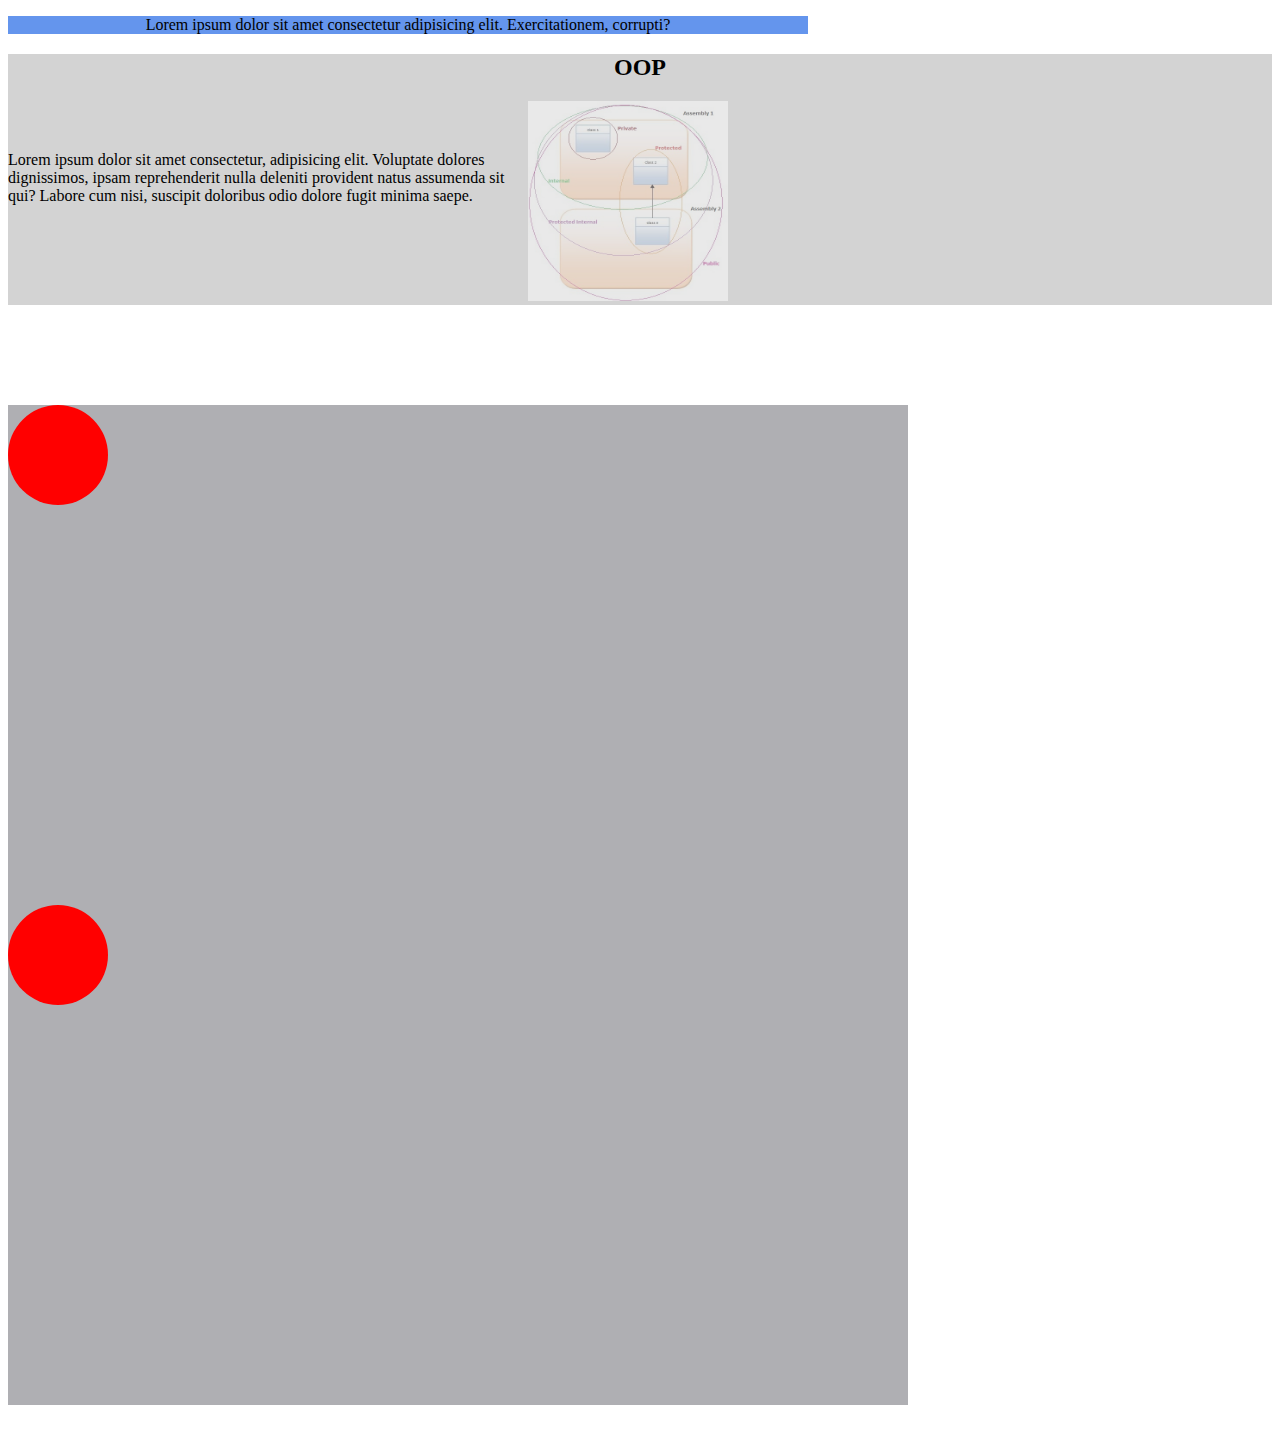
<file: index.html>
<!DOCTYPE html>
<html lang="en">

<head>
    <meta charset="UTF-8">
    <meta name="viewport" content="width=device-width, initial-scale=1.0">
    <title>CSS Chapter 02 </title>
    <link rel="stylesheet" href="style2.css">
    <link href="https://unpkg.com/aos@2.3.1/dist/aos.css" rel="stylesheet">
</head>

<body>
    <header>
        <p class="txtAlign">Lorem ipsum dolor sit amet consectetur adipisicing elit. Exercitationem, corrupti?</p>
    </header>
    <main>
        <h2 class="txtAlign">OOP</h2>
        <p class="firstP">Lorem ipsum dolor sit amet consectetur, adipisicing elit. Voluptate dolores dignissimos, ipsam
            reprehenderit nulla deleniti provident natus assumenda sit qui? Labore cum nisi, suscipit doloribus odio
            dolore fugit minima saepe.</p>
        <img src="./access-modifiers.jpg" alt="oop">



    </main>
    <footer>
        <div></div>
    </footer>
    <footer>
        <div></div>
    </footer>
    <section>
        <div data-aos="fade-left">
            Lorem ipsum dolor sit amet consectetur adipisicing elit. Sed asperiores labore ipsum dolorum beatae possimus nihil aspernatur repudiandae eaque cumque itaque delectus quo hic nisi et aliquid, odio ut qui.
        </div>
    </section>

    <script src="https://unpkg.com/aos@2.3.1/dist/aos.js"></script>
    <script>
        AOS.init();
      </script>
</body>

</html>
</file>
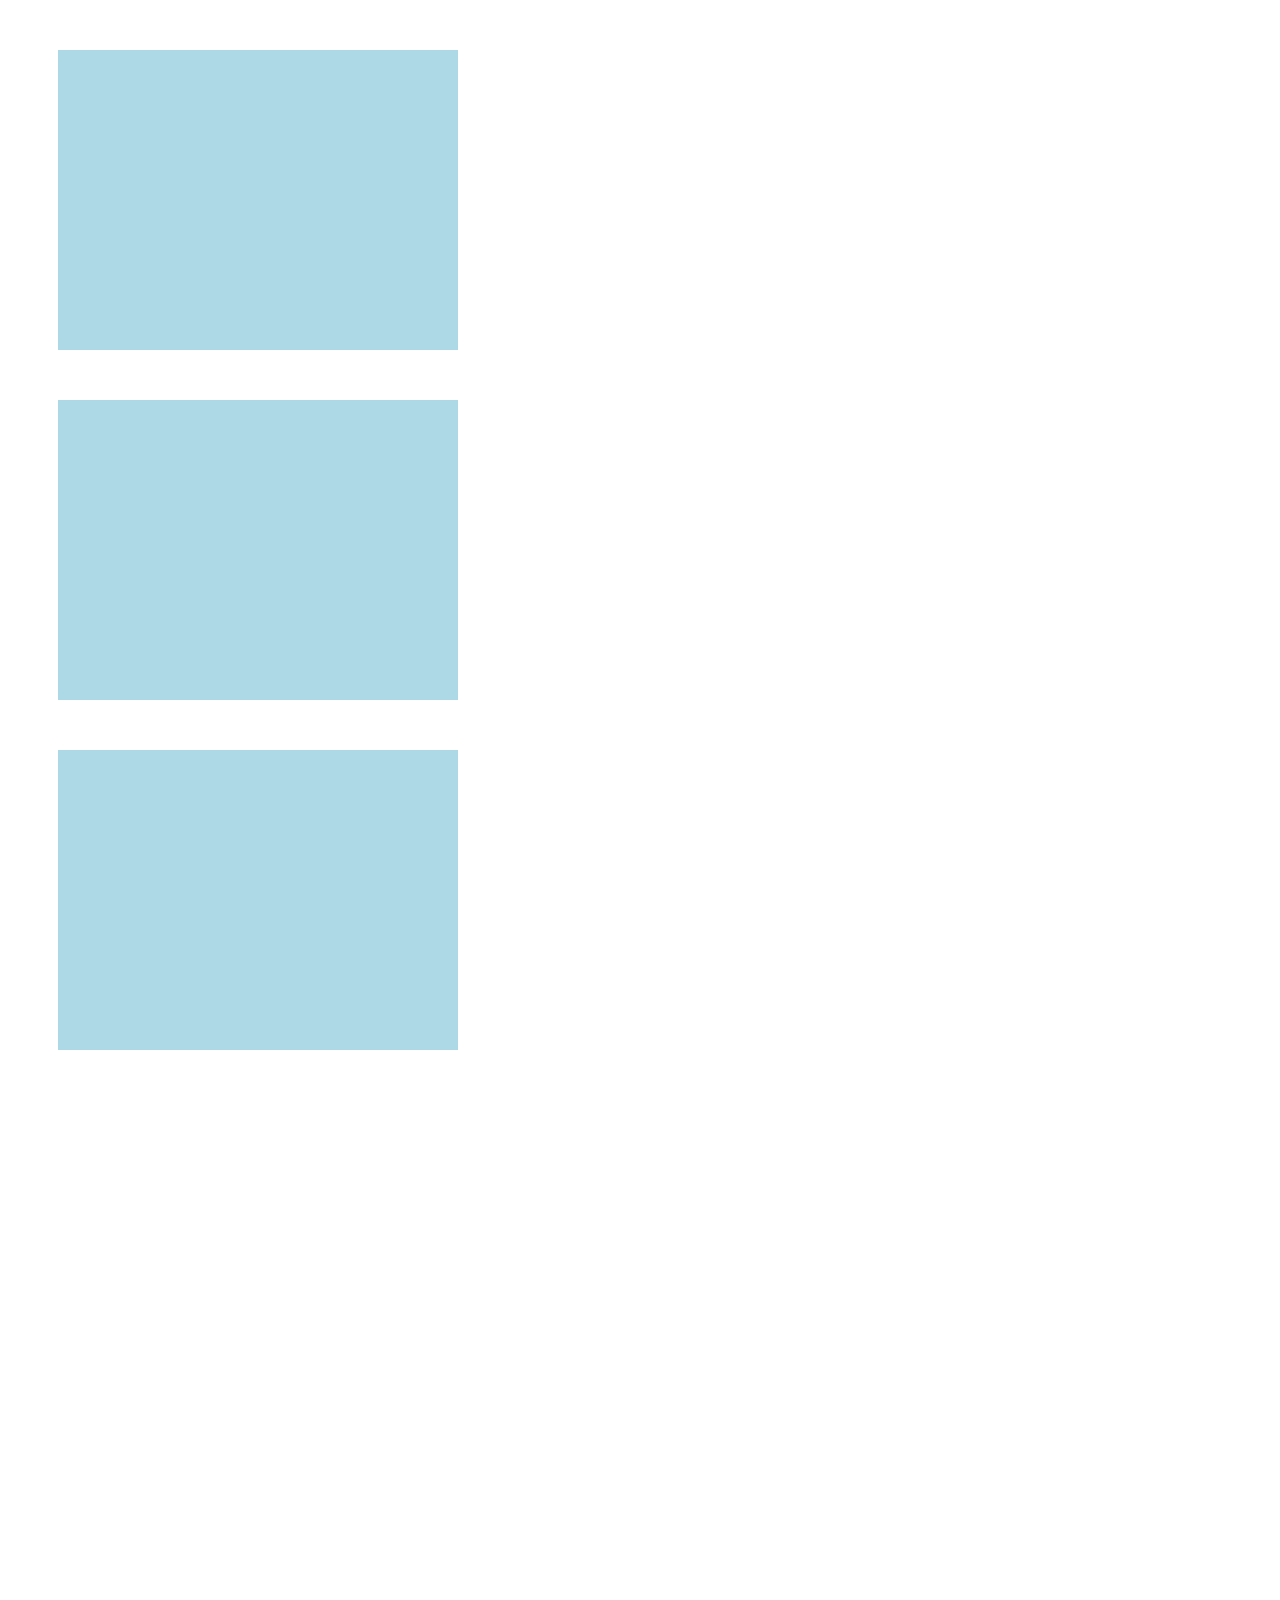
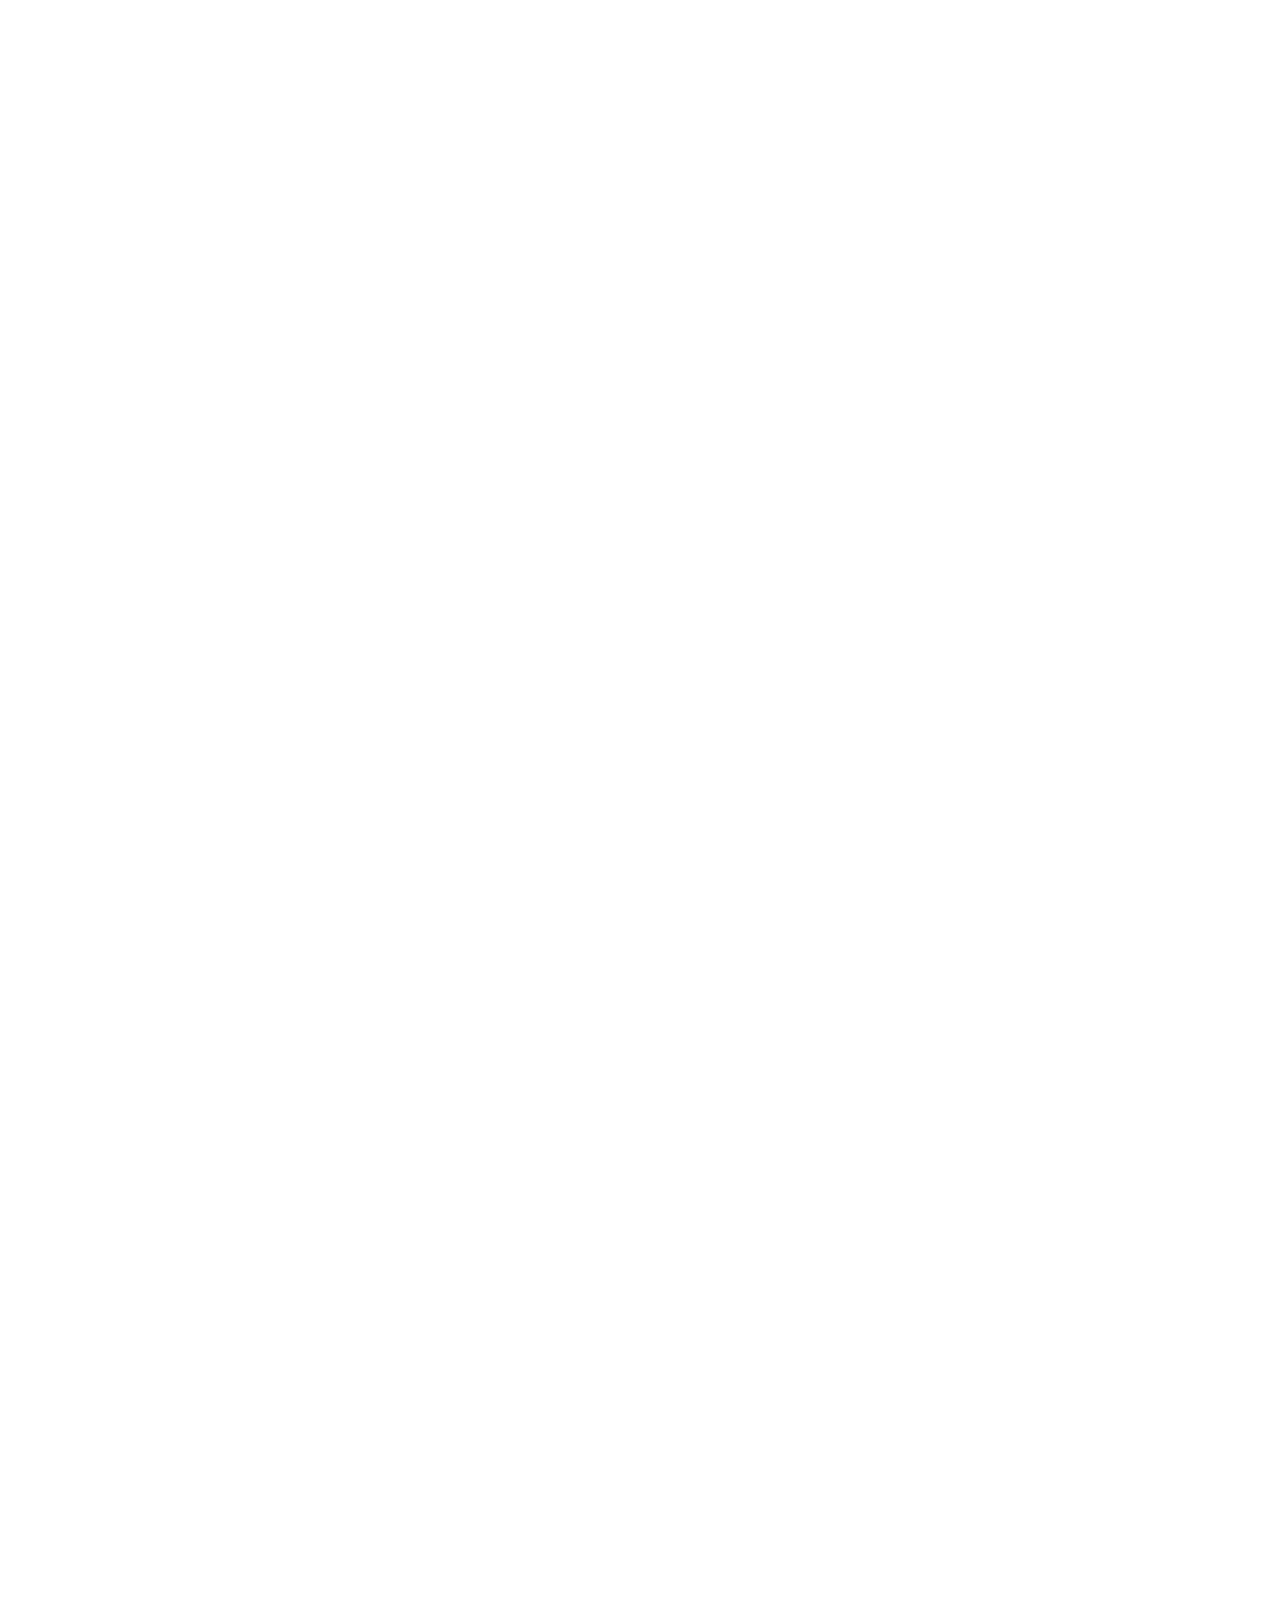
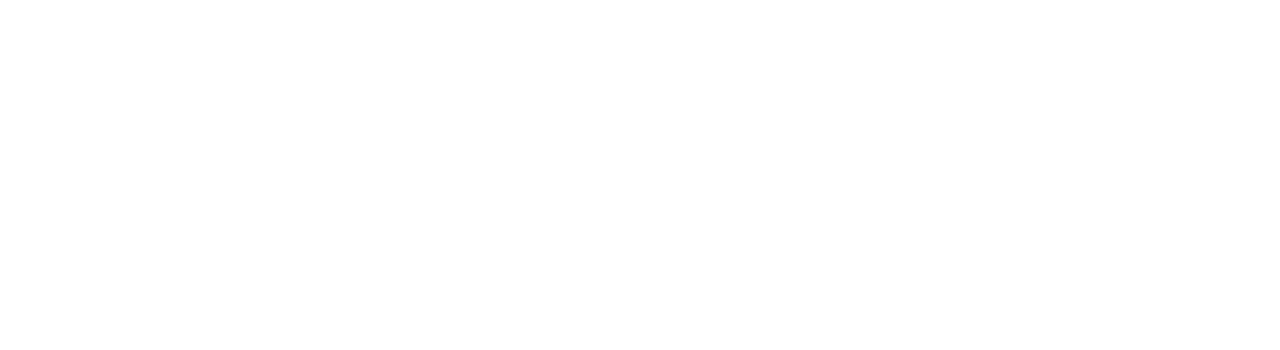
<file: aos.html>
<!DOCTYPE html>
<html lang="en">
<head>
    <meta charset="UTF-8">
    <meta name="viewport" content="width=device-width, initial-scale=1.0">
    <title>AOS</title>
    <link href="https://unpkg.com/aos@2.3.1/dist/aos.css" rel="stylesheet">
    <style>
        div{
            height: 300px;
            width: 400px;
            margin: 50px;
            background-color: lightblue;
        }
    </style>
</head>
<body>


    <div></div>
    <div></div>
    <div data-aos="flip-left" ></div>
    <div data-aos="zoom-out-right"></div>
    <div data-aos="fade-up"></div>
    <div data-aos="fade-down" ></div>
    <div data-aos="fade-down-left" ></div>
    <div data-aos="flip-left" ></div>
    <div data-aos="zoom-in"></div>
    <div data-aos="zoom-out-right"></div>
   


    <script src="https://unpkg.com/aos@2.3.1/dist/aos.js"></script>
    <script>
        AOS.init();
      </script>
</body>
</html>
</file>
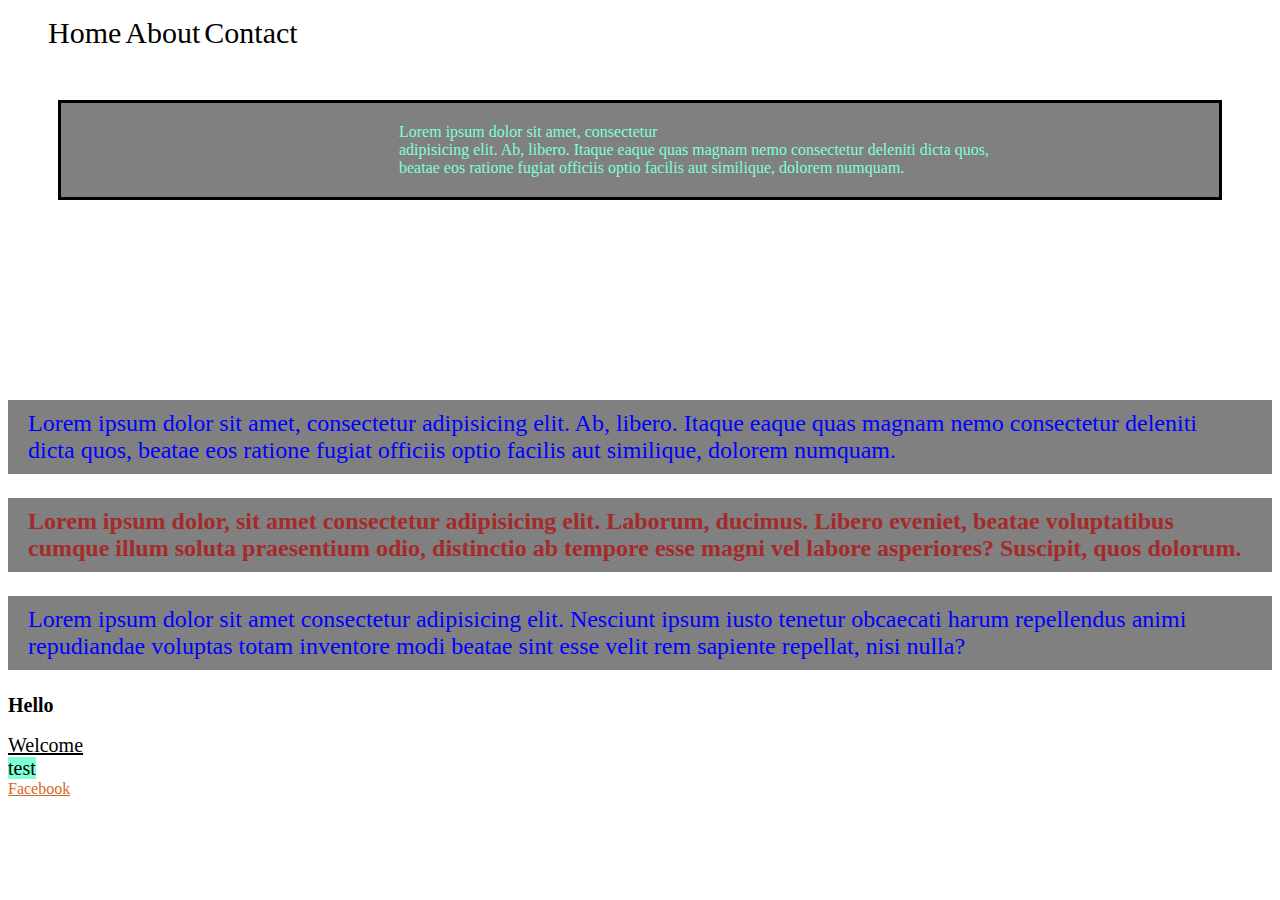
<file: cssDemo.html>
<!DOCTYPE html>
<html lang="en">

<head>
    <meta charset="UTF-8">
    <meta name="viewport" content="width=device-width, initial-scale=1.0">
    <title>CSS</title>
    <link rel="stylesheet" href="style.css">

    <style>
        /* universal selector  */
        * {
            font-family: Cambria, Cochin, Georgia, Times, 'Times New Roman', serif;

        }

        /* element name as a selector  */
        p {
            background-color: grey;
            color: yellow;

        }


        /* class selector */
        .bigBlue {
            font-size: x-large;
            color: blue;
        }

        /* id selector */
        #thirdP {
            font-weight: bold;
            color: brown;
        }

        p {
            color: blueviolet;
        }

        /* inline ----  id class elementOrder   */

        span {
            background-color: aquamarine;
        }
    </style>


</head>

<body>
    <header>
        <nav>
            <ul>
                <li><a href="home.html">Home</a></li>
                <li><a href="http://">About</a></li>
                <li><a href="http://">Contact</a></li>
            </ul>
        </nav>
    </header>
    <main>
        <!-- inline style -->
        <!-- <p style="background-color: gray; color:pink">Lorem, ipsum dolor sit amet consectetur adipisicing elit. Cum hic minus enim, explicabo harum labore reiciendis ab, ex fugiat dolorum neque, voluptas at. Animi molestiae veritatis ea magnam commodi repudiandae?</p>
         <p style="background-color: gray; color:pink" >Lorem ipsum dolor sit, amet consectetur adipisicing elit. Iure deleniti impedit labore aut quis consectetur. Unde pariatur, cupiditate officia rerum distinctio ut qui similique. Cum inventore iusto libero officiis sed.</p>
        -->

        <p id="firstP" style="color: aquamarine;">Lorem ipsum dolor sit amet, consectetur <br> adipisicing elit. Ab, libero. Itaque
            eaque quas magnam nemo consectetur deleniti dicta quos, <br> beatae eos ratione fugiat officiis optio
            facilis aut similique, dolorem numquam.</p>
        <p class="bigBlue">Lorem ipsum dolor sit amet, consectetur adipisicing elit. Ab, libero. Itaque eaque quas
            magnam nemo consectetur deleniti dicta quos, beatae eos ratione fugiat officiis optio facilis aut similique,
            dolorem numquam.</p>
        <p id="thirdP" class="bigBlue">Lorem ipsum dolor, sit amet consectetur adipisicing elit. Laborum, ducimus.
            Libero eveniet, beatae voluptatibus cumque illum soluta praesentium odio, distinctio ab tempore esse magni
            vel labore asperiores? Suscipit, quos dolorum.</p>
        <p class="bigBlue">Lorem ipsum dolor sit amet consectetur adipisicing elit. Nesciunt ipsum iusto tenetur
            obcaecati harum repellendus animi repudiandae voluptas totam inventore modi beatae sint esse velit rem
            sapiente repellat, nisi nulla?</p>


        <h2>Hello </h2>
        <div>Welcome</div>



    </main>
    <footer>
        <span class="spanFooter">test</span>
        <a href="">Facebook</a>
    </footer>
</body>

</html>
</file>
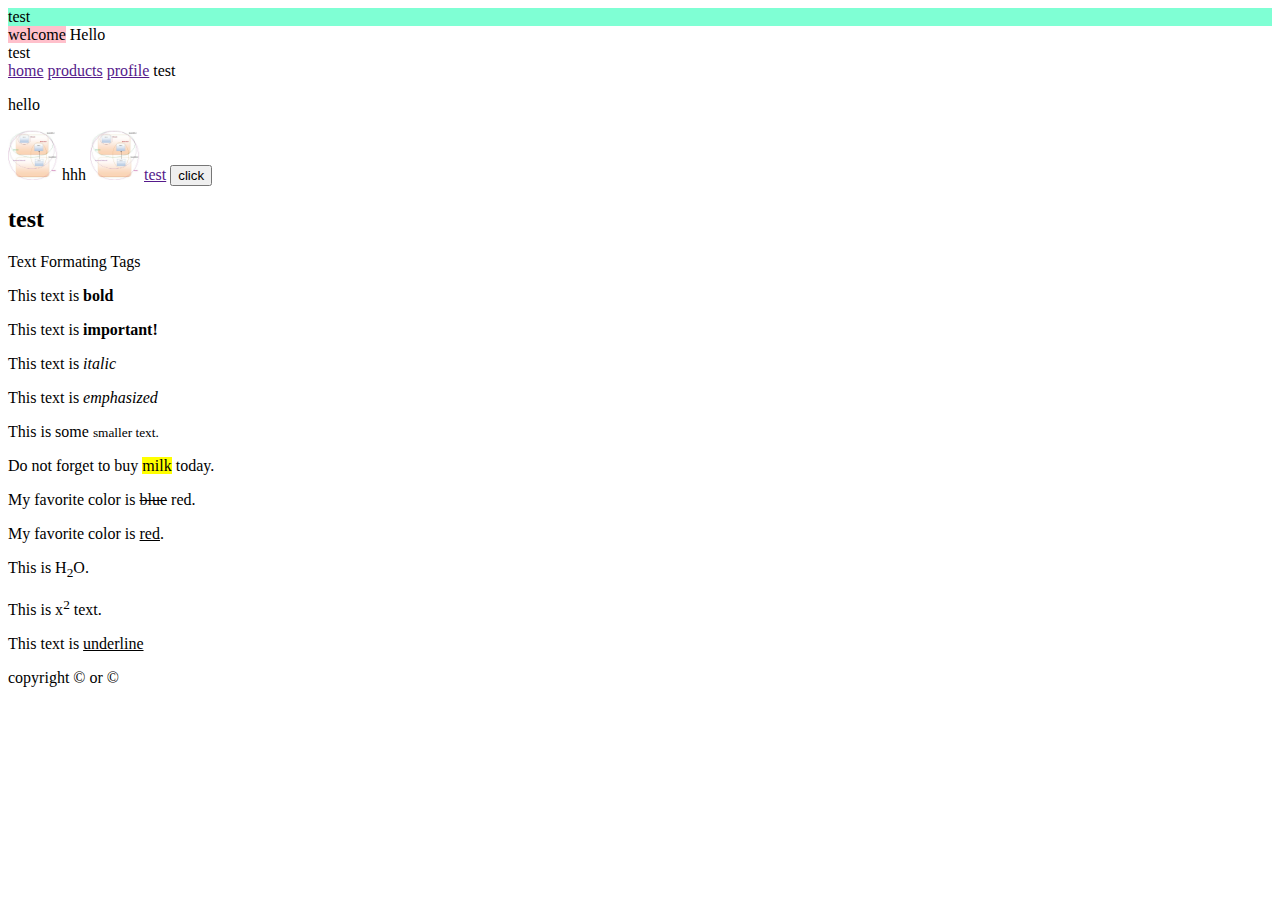
<file: profile.html>
<!DOCTYPE html>
<html lang="en">

<head>
    <meta charset="UTF-8">
    <meta name="viewport" content="width=device-width, initial-scale=1.0">
    <title> Profile </title>
</head>

<body>
    <div style="background-color: aquamarine;">test</div>
    <span style="background-color: pink;"> welcome</span>
    <span>Hello</span>
    <div>test</div>

    <a href="">home</a>
    <a href="">products</a>
    <a href="">profile</a>
    <span>test</span>
    <p>hello</p>

    <img src="access-modifiers.jpg" alt="" width="50" height="50">
    <span>hhh</span>
    <img src="access-modifiers.jpg" alt="" width="50" height="50">
    <a href="">test</a>
    <button>click</button>
    <h2>test</h2>


    <section> Text Formating Tags 
        <p>This text is <b>bold</b> </p>
        <p>This text is <strong>important!</strong></p>
        <p>This text is <i>italic</i></p>
        <p>This text is <em>emphasized</em></p>
        <p> This is some <small>smaller text.</small></p>
        <p>Do not forget to buy <mark>milk</mark> today.</p>
        <p>My favorite color is <del>blue</del> red.</p>
        <p>My favorite color is <ins>red</ins>.</p>
        <p>This is H<sub>2</sub>O.</p>
        <p>This is x<sup>2</sup> text.</p>
        <p>This text is <u>underline</u></p>
    </section>

     copyright &copy; or &#169;   
    </body>
   
</html>
</file>
<file: style2.css>
header{
    background-color: cornflowerblue;
    width: 800px ;
}
.txtAlign{
    text-align:center;
}

main{
    background-color: lightgray;
    margin-bottom: 100px;
}

.firstP{
    width: 500px;
    /* background-color: lightblue; */
    float: left;
    margin-top: 50px;
}

img{
    width: 200px;
    height: 200px;
    margin-left: 20px;
    opacity: 0.5; /* 0-1 */
}

footer{
    background-color: rgb(175, 175, 179);
    /* opacity: 0.3; */
    width: 900px;
    height: 500px;
}

footer div {
    width: 100px;
    height: 100px;
    border-radius: 50%;
    position: relative;
    background-color: red;
    animation-name: redBox;
    animation-duration: 8s;
    animation-iteration-count: infinite;
    animation-delay: 3s;
}

@keyframes redBox {
   /* from {background-color: red;}
   to {background-color:yellow} */

   0% {background-color: red; left:0%; top: 0%;}
   25% {background-color: yellow; left:800px; top: 0%; width:50px; height:50px;}
   50% {background-color: blue; left: 800px; top:400px; width:100px; height:100px;}
   100%{background-color: green; left: 0%; top: 400px; width:50px; height:50px;}
}
</file>
<file: style.css>
#firstP {
    padding: 20px;
    border: solid black;
    margin: 50px;
    padding-left: 338px;
    margin-bottom: 200px;
}

p{
    background-color: grey;
    color: pink;
 }


 p{
    color: red;
    /* padding-top: 10px;
    padding-left: 20px;
    padding-right: 30px;
    padding-bottom: 10px; */

    padding: 10px 30px 10px 20px;
 }


 /* a{
    font-size: 30px;
 } */

 nav ul li a {
    font-size: 30px;
    text-decoration: none;

 }

 li{
    display: inline;
 }

 div, h2, .spanFooter{
    font-size: 20px;
 }

 div{
    text-decoration: underline;
 }

 a:visited{
    color: chocolate;
 }

 a:hover{
    text-decoration: underline;
 }

 a:active{
    color: yellow;
 }

 a:link{
    color: black;
 }

 footer a {
    display: block;
  /* display: inline-block; */
 }
</file>
